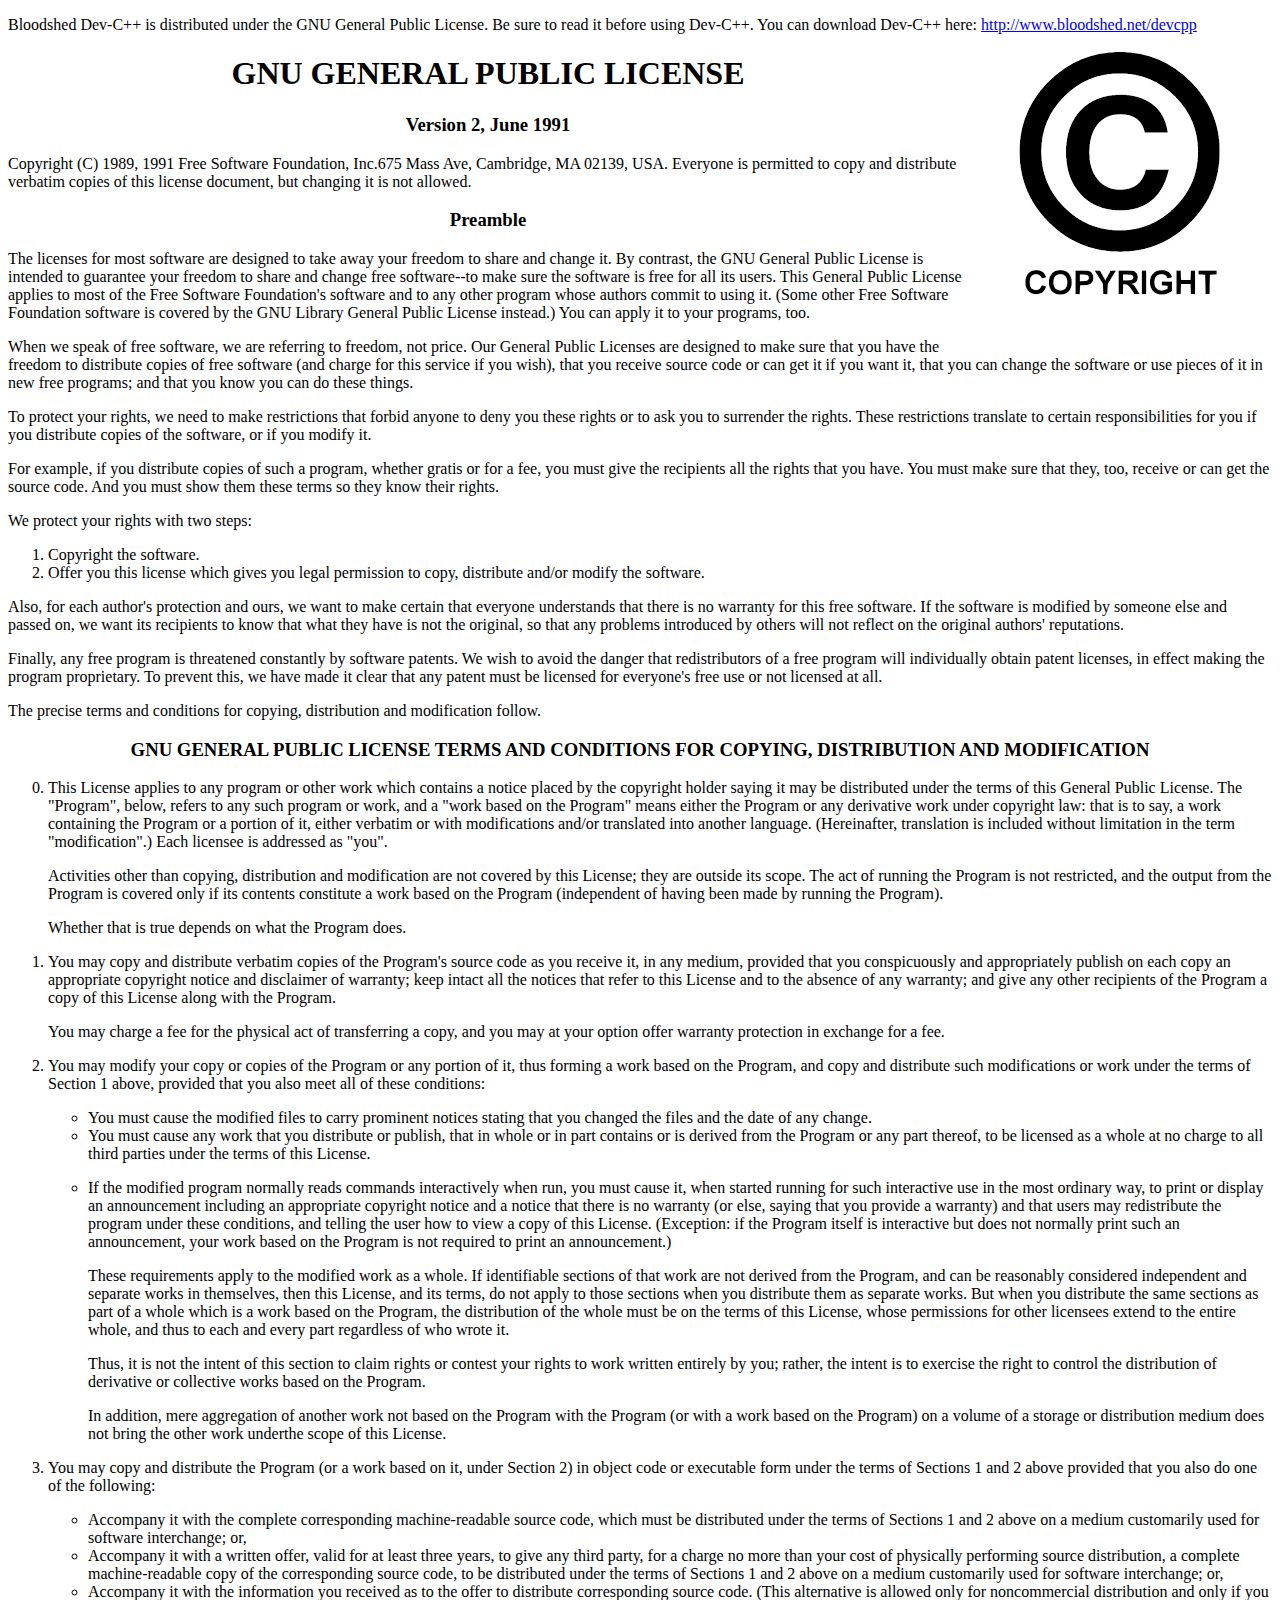
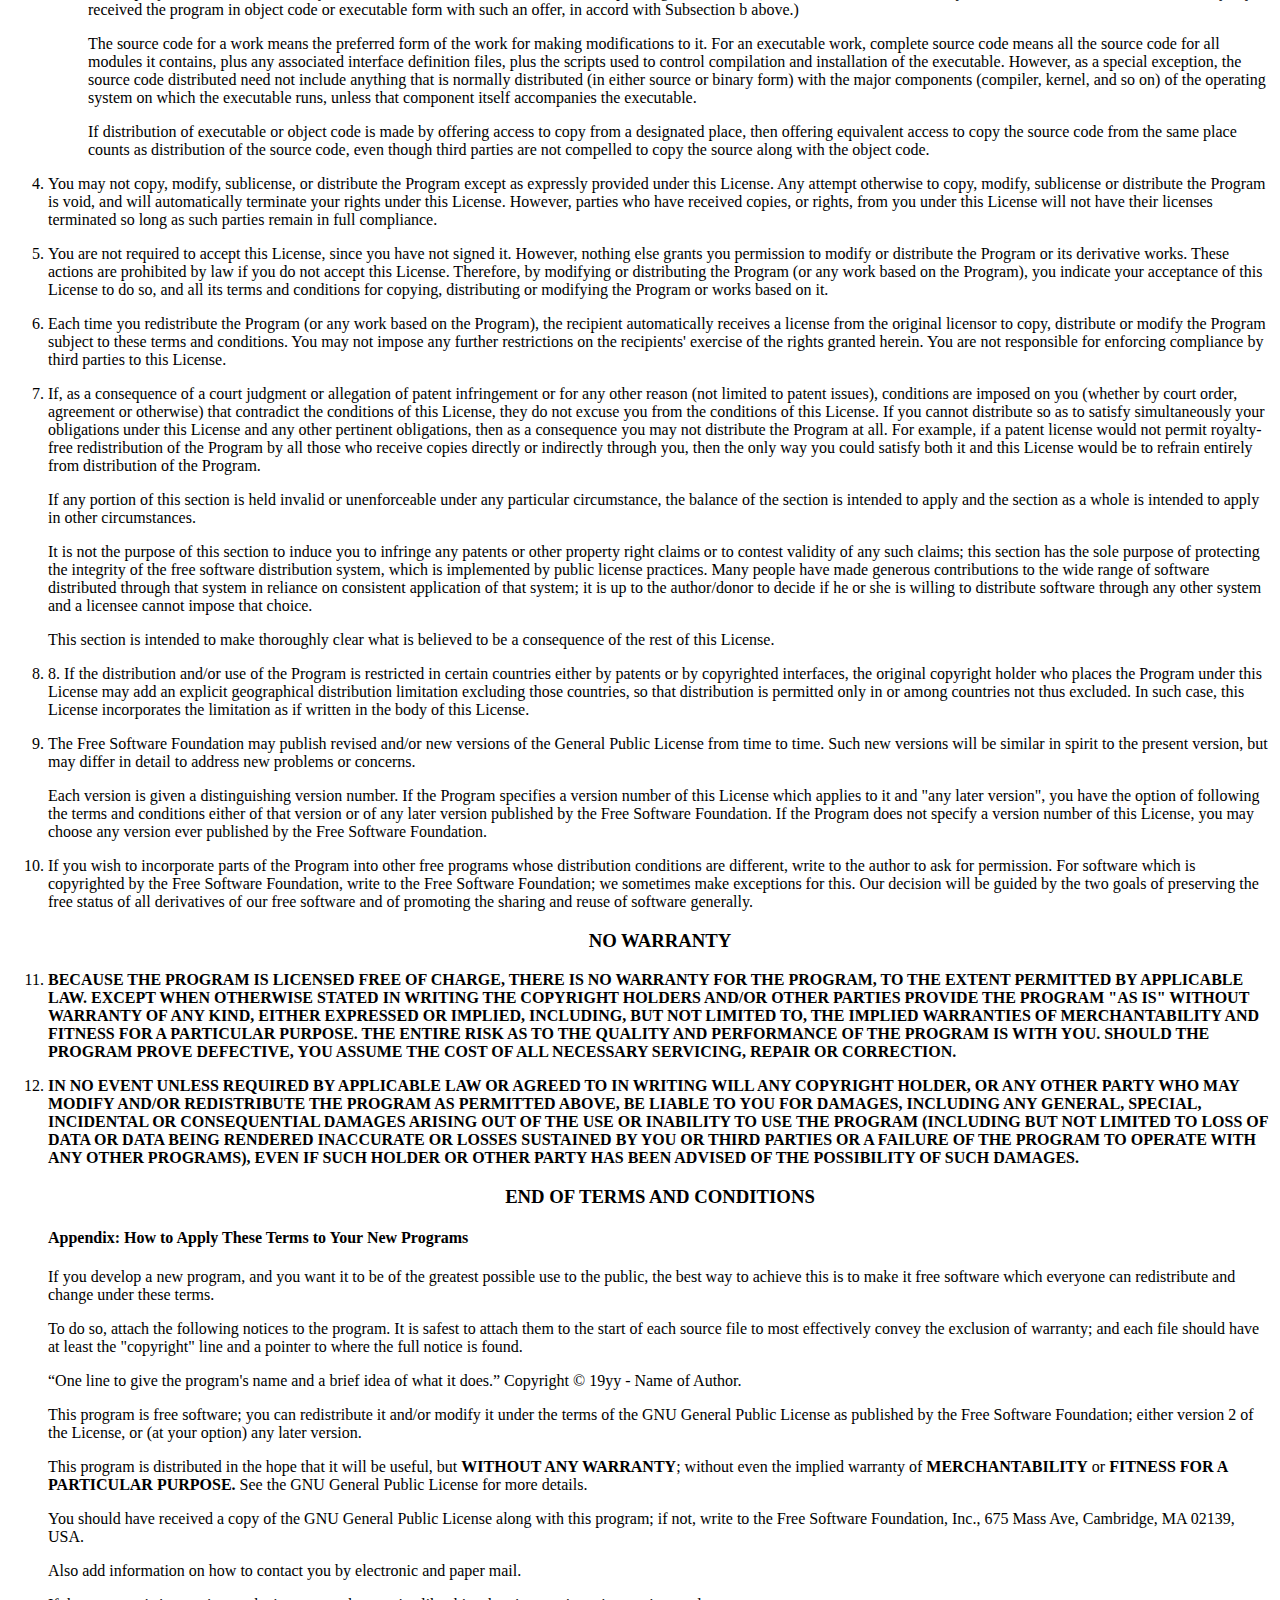
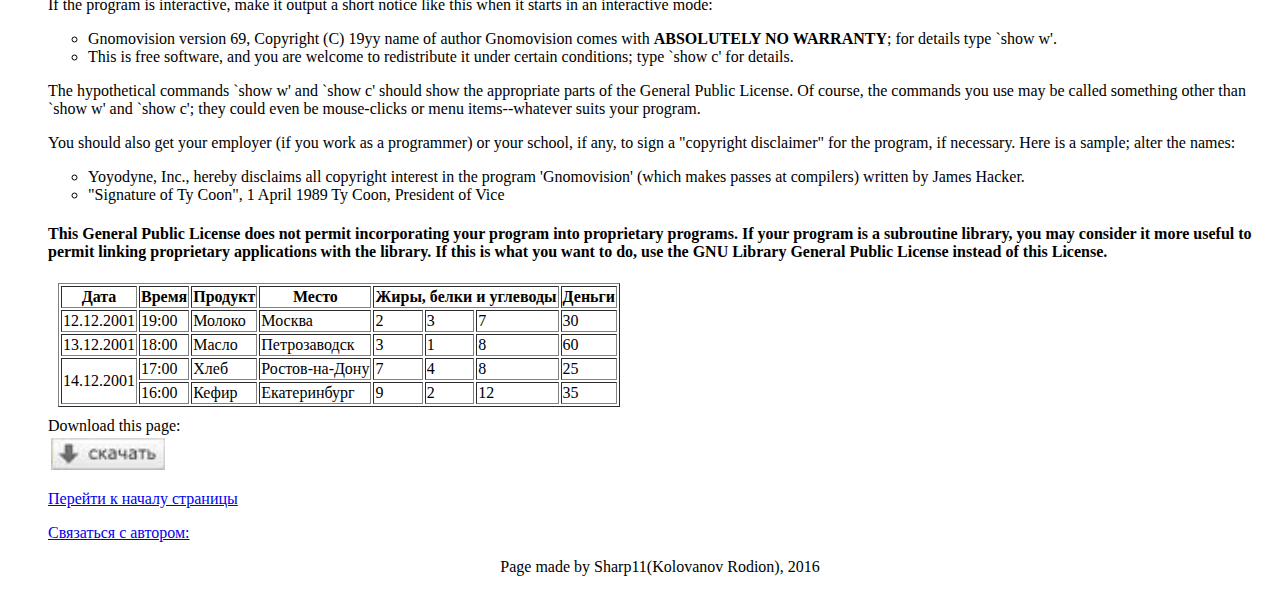
<file: lesson-0/index.html>
<!DOCTYPE html>
<html>

	<head>
		<title>Dev-C++ License</title>
		<meta charset="UTF-8"/> 
		<link href="style.css" rel="stylesheet" type="text/css"/>
		<script type="text/javascript" src="jquery-3.1.0.min.js"></script>
		<script type="text/javascript" src="script.js"></script>
	</head>

	<body>
	
	<p id="header1">Bloodshed Dev-C++ is distributed under the GNU General Public License. Be sure to read it before using Dev-C++. You can download Dev-C++ here: <a href="http://www.bloodshed.net/devcpp" target="_blank" title="Скачать Dev-C++">http://www.bloodshed.net/devcpp</a></p>
	<img src="images/copyright.png" height="247" widht="207" alt="Copyright" title="Copyright" align="right" id="img1"/>
	<h1 align="center">GNU GENERAL PUBLIC LICENSE</h1>
	
	<h3 align="center">Version 2, June 1991</h3>

    <p>Copyright (C) 1989, 1991 Free Software Foundation, Inc.675 Mass Ave, Cambridge, MA 02139, USA.
	Everyone is permitted to copy and distribute verbatim copies
	of this license document, but changing it is not allowed.</p>

                            <h3 align="center">Preamble</h3>

	<p>The licenses for most software are designed to take away your
	freedom to share and change it.  By contrast, the GNU General Public
	License is intended to guarantee your freedom to share and change free
	software--to make sure the software is free for all its users.  This
	General Public License applies to most of the Free Software
	Foundation's software and to any other program whose authors commit to
	using it.  (Some other Free Software Foundation software is covered by
	the GNU Library General Public License instead.)  You can apply it to
	your programs, too.</p>

	<p>When we speak of free software, we are referring to freedom, not
	price.  Our General Public Licenses are designed to make sure that you
	have the freedom to distribute copies of free software (and charge for
	this service if you wish), that you receive source code or can get it
	if you want it, that you can change the software or use pieces of it
	in new free programs; and that you know you can do these things.</p>

	<p>To protect your rights, we need to make restrictions that forbid
	anyone to deny you these rights or to ask you to surrender the rights.
	These restrictions translate to certain responsibilities for you if you
	distribute copies of the software, or if you modify it.</p>

	<p>For example, if you distribute copies of such a program, whether
	gratis or for a fee, you must give the recipients all the rights that
	you have.  You must make sure that they, too, receive or can get the
	source code.  And you must show them these terms so they know their
	rights.<p/>

	<p>We protect your rights with two steps:</p>
	<ol>
	<li>Copyright the software.</li>
	<li>Offer you this license which gives you legal permission to copy, distribute and/or modify the software.</li>
	</ol>
	
	<p>Also, for each author's protection and ours, we want to make certain
	that everyone understands that there is no warranty for this free
	software.  If the software is modified by someone else and passed on, we
	want its recipients to know that what they have is not the original, so
	that any problems introduced by others will not reflect on the original
	authors' reputations.</p>
	
	<p>Finally, any free program is threatened constantly by software
	patents.  We wish to avoid the danger that redistributors of a free
	program will individually obtain patent licenses, in effect making the
	program proprietary.  To prevent this, we have made it clear that any
	patent must be licensed for everyone's free use or not licensed at all.</p>

	<p>The precise terms and conditions for copying, distribution and
	modification follow.<p/>

                    <h3 align="center">GNU GENERAL PUBLIC LICENSE TERMS AND CONDITIONS FOR COPYING, DISTRIBUTION AND MODIFICATION</h3>
	<ol start="0">
	<li><p>This License applies to any program or other work which contains
	a notice placed by the copyright holder saying it may be distributed
	under the terms of this General Public License.  The "Program", below,
	refers to any such program or work, and a "work based on the Program"
	means either the Program or any derivative work under copyright law:
	that is to say, a work containing the Program or a portion of it,
	either verbatim or with modifications and/or translated into another
	language.  (Hereinafter, translation is included without limitation in
	the term "modification".)  Each licensee is addressed as "you".</p>

	<p>Activities other than copying, distribution and modification are not
	covered by this License; they are outside its scope.  The act of
	running the Program is not restricted, and the output from the Program
	is covered only if its contents constitute a work based on the
	Program (independent of having been made by running the Program).</p>

	<p>Whether that is true depends on what the Program does.</p></li>

	<li><p>You may copy and distribute verbatim copies of the Program's
	source code as you receive it, in any medium, provided that you
	conspicuously and appropriately publish on each copy an appropriate
	copyright notice and disclaimer of warranty; keep intact all the
	notices that refer to this License and to the absence of any warranty;
	and give any other recipients of the Program a copy of this License
	along with the Program.</p>

	<p>You may charge a fee for the physical act of transferring a copy, and
	you may at your option offer warranty protection in exchange for a fee.</p></li>

	<li><p>You may modify your copy or copies of the Program or any portion
	of it, thus forming a work based on the Program, and copy and
	distribute such modifications or work under the terms of Section 1
	above, provided that you also meet all of these conditions:</p>
	<ul>
    <li>You must cause the modified files to carry prominent notices
			stating that you changed the files and the date of any change.</li>
    <li>You must cause any work that you distribute or publish, that in
    whole or in part contains or is derived from the Program or any
    part thereof, to be licensed as a whole at no charge to all third
    parties under the terms of this License.</li>
    <li><p>If the modified program normally reads commands interactively
    when run, you must cause it, when started running for such
    interactive use in the most ordinary way, to print or display an
    announcement including an appropriate copyright notice and a
    notice that there is no warranty (or else, saying that you provide
    a warranty) and that users may redistribute the program under
    these conditions, and telling the user how to view a copy of this
    License.  (Exception: if the Program itself is interactive but
    does not normally print such an announcement, your work based on
    the Program is not required to print an announcement.)</p>

	<p>These requirements apply to the modified work as a whole.  If
	identifiable sections of that work are not derived from the Program,
	and can be reasonably considered independent and separate works in
	themselves, then this License, and its terms, do not apply to those
	sections when you distribute them as separate works.  But when you
	distribute the same sections as part of a whole which is a work based
	on the Program, the distribution of the whole must be on the terms of
	this License, whose permissions for other licensees extend to the
	entire whole, and thus to each and every part regardless of who wrote it.</p>

	<p>Thus, it is not the intent of this section to claim rights or contest
	your rights to work written entirely by you; rather, the intent is to
	exercise the right to control the distribution of derivative or
	collective works based on the Program.</p>

	<p>In addition, mere aggregation of another work not based on the Program
	with the Program (or with a work based on the Program) on a volume of
	a storage or distribution medium does not bring the other work underthe scope of this License.</p></li>
</ul>
	<li><p>You may copy and distribute the Program (or a work based on it,
	under Section 2) in object code or executable form under the terms of
	Sections 1 and 2 above provided that you also do one of the following:</p>
<ul>
    <li>Accompany it with the complete corresponding machine-readable
    source code, which must be distributed under the terms of Sections
    1 and 2 above on a medium customarily used for software interchange; or,</li>

    <li>Accompany it with a written offer, valid for at least three
    years, to give any third party, for a charge no more than your
    cost of physically performing source distribution, a complete
    machine-readable copy of the corresponding source code, to be
    distributed under the terms of Sections 1 and 2 above on a medium
    customarily used for software interchange; or,</li>

    <li>Accompany it with the information you received as to the offer
    to distribute corresponding source code.  (This alternative is
    allowed only for noncommercial distribution and only if you
    received the program in object code or executable form with such
    an offer, in accord with Subsection b above.)</li>
	
	<p>The source code for a work means the preferred form of the work for
	making modifications to it.  For an executable work, complete source
	code means all the source code for all modules it contains, plus any
	associated interface definition files, plus the scripts used to
	control compilation and installation of the executable.  However, as a
	special exception, the source code distributed need not include
	anything that is normally distributed (in either source or binary
	form) with the major components (compiler, kernel, and so on) of the
	operating system on which the executable runs, unless that component
	itself accompanies the executable.</p>

	<p>If distribution of executable or object code is made by offering
	access to copy from a designated place, then offering equivalent
	access to copy the source code from the same place counts as
	distribution of the source code, even though third parties are not
	compelled to copy the source along with the object code.</p></li>
	</ul>
	
	<li><p>You may not copy, modify, sublicense, or distribute the Program
	except as expressly provided under this License.  Any attempt
	otherwise to copy, modify, sublicense or distribute the Program is
	void, and will automatically terminate your rights under this License.
	However, parties who have received copies, or rights, from you under
	this License will not have their licenses terminated so long as such
	parties remain in full compliance.</p></li>

	<li><p>You are not required to accept this License, since you have not
	signed it.  However, nothing else grants you permission to modify or
	distribute the Program or its derivative works.  These actions are
	prohibited by law if you do not accept this License.  Therefore, by
	modifying or distributing the Program (or any work based on the
	Program), you indicate your acceptance of this License to do so, and
	all its terms and conditions for copying, distributing or modifying
	the Program or works based on it.</p></li>

	<li><p>Each time you redistribute the Program (or any work based on the
	Program), the recipient automatically receives a license from the
	original licensor to copy, distribute or modify the Program subject to
	these terms and conditions.  You may not impose any further
	restrictions on the recipients' exercise of the rights granted herein.
	You are not responsible for enforcing compliance by third parties to
	this License.</p></li>

	<li><p>If, as a consequence of a court judgment or allegation of patent
	infringement or for any other reason (not limited to patent issues),
	conditions are imposed on you (whether by court order, agreement or
	otherwise) that contradict the conditions of this License, they do not
	excuse you from the conditions of this License.  If you cannot
	distribute so as to satisfy simultaneously your obligations under this
	License and any other pertinent obligations, then as a consequence you
	may not distribute the Program at all.  For example, if a patent
	license would not permit royalty-free redistribution of the Program by
	all those who receive copies directly or indirectly through you, then
	the only way you could satisfy both it and this License would be to
	refrain entirely from distribution of the Program.</p>

	<p>If any portion of this section is held invalid or unenforceable under
	any particular circumstance, the balance of the section is intended to
	apply and the section as a whole is intended to apply in other
	circumstances.</p>

	<p>It is not the purpose of this section to induce you to infringe any
	patents or other property right claims or to contest validity of any
	such claims; this section has the sole purpose of protecting the
	integrity of the free software distribution system, which is
	implemented by public license practices.  Many people have made
	generous contributions to the wide range of software distributed
	through that system in reliance on consistent application of that
	system; it is up to the author/donor to decide if he or she is willing
	to distribute software through any other system and a licensee cannot
	impose that choice.</p>

	<p>This section is intended to make thoroughly clear what is believed to
	be a consequence of the rest of this License.</p></li>

	<li><p>8. If the distribution and/or use of the Program is restricted in
	certain countries either by patents or by copyrighted interfaces, the
	original copyright holder who places the Program under this License
	may add an explicit geographical distribution limitation excluding
	those countries, so that distribution is permitted only in or among
	countries not thus excluded.  In such case, this License incorporates
	the limitation as if written in the body of this License.</p></li>

	<li><p>The Free Software Foundation may publish revised and/or new versions
	of the General Public License from time to time.  Such new versions will
	be similar in spirit to the present version, but may differ in detail to
	address new problems or concerns.</p>

	<p>Each version is given a distinguishing version number.  If the Program
	specifies a version number of this License which applies to it and "any
	later version", you have the option of following the terms and conditions
	either of that version or of any later version published by the Free
	Software Foundation.  If the Program does not specify a version number of
	this License, you may choose any version ever published by the Free Software
	Foundation.</p></li>

	<li><p>If you wish to incorporate parts of the Program into other free
	programs whose distribution conditions are different, write to the author
	to ask for permission.  For software which is copyrighted by the Free
	Software Foundation, write to the Free Software Foundation; we sometimes
	make exceptions for this.  Our decision will be guided by the two goals
	of preserving the free status of all derivatives of our free software and
	of promoting the sharing and reuse of software generally.</p></li>

	<h3 align="center">NO WARRANTY</h3>

<li><p><strong>BECAUSE THE PROGRAM IS LICENSED FREE OF CHARGE, THERE IS NO WARRANTY
FOR THE PROGRAM, TO THE EXTENT PERMITTED BY APPLICABLE LAW.  EXCEPT WHEN
OTHERWISE STATED IN WRITING THE COPYRIGHT HOLDERS AND/OR OTHER PARTIES
PROVIDE THE PROGRAM "AS IS" WITHOUT WARRANTY OF ANY KIND, EITHER EXPRESSED
OR IMPLIED, INCLUDING, BUT NOT LIMITED TO, THE IMPLIED WARRANTIES OF
MERCHANTABILITY AND FITNESS FOR A PARTICULAR PURPOSE.  THE ENTIRE RISK AS
TO THE QUALITY AND PERFORMANCE OF THE PROGRAM IS WITH YOU.  SHOULD THE
PROGRAM PROVE DEFECTIVE, YOU ASSUME THE COST OF ALL NECESSARY SERVICING,
REPAIR OR CORRECTION.</strong></p></li>

<li><p><strong>IN NO EVENT UNLESS REQUIRED BY APPLICABLE LAW OR AGREED TO IN WRITING
WILL ANY COPYRIGHT HOLDER, OR ANY OTHER PARTY WHO MAY MODIFY AND/OR
REDISTRIBUTE THE PROGRAM AS PERMITTED ABOVE, BE LIABLE TO YOU FOR DAMAGES,
INCLUDING ANY GENERAL, SPECIAL, INCIDENTAL OR CONSEQUENTIAL DAMAGES ARISING
OUT OF THE USE OR INABILITY TO USE THE PROGRAM (INCLUDING BUT NOT LIMITED
TO LOSS OF DATA OR DATA BEING RENDERED INACCURATE OR LOSSES SUSTAINED BY
YOU OR THIRD PARTIES OR A FAILURE OF THE PROGRAM TO OPERATE WITH ANY OTHER
PROGRAMS), EVEN IF SUCH HOLDER OR OTHER PARTY HAS BEEN ADVISED OF THE
POSSIBILITY OF SUCH DAMAGES.</strong></p></li>

	<h3 align="center">END OF TERMS AND CONDITIONS</h3>

    <h4>Appendix: How to Apply These Terms to Your New Programs</h4>

	<p>If you develop a new program, and you want it to be of the greatest
	possible use to the public, the best way to achieve this is to make it
	free software which everyone can redistribute and change under these terms.</p>

	<p>To do so, attach the following notices to the program.  It is safest
	to attach them to the start of each source file to most effectively
	convey the exclusion of warranty; and each file should have at least
	the "copyright" line and a pointer to where the full notice is found.</p>

    <q>One line to give the program's name and a brief idea of what it does.</q>
    Copyright © 19yy - Name of Author.

    <p>This program is free software; you can redistribute it and/or modify
    it under the terms of the GNU General Public License as published by
    the Free Software Foundation; either version 2 of the License, or
    (at your option) any later version.</p>

    <p>This program is distributed in the hope that it will be useful,
    but <strong>WITHOUT ANY WARRANTY</strong>; without even the implied warranty of
    <strong>MERCHANTABILITY</strong> or <strong>FITNESS FOR A PARTICULAR PURPOSE.</strong>  See the
    GNU General Public License for more details.</p>

    <p>You should have received a copy of the GNU General Public License
    along with this program; if not, write to the Free Software
    Foundation, Inc., 675 Mass Ave, Cambridge, MA 02139, USA.</p>

	<p>Also add information on how to contact you by electronic and paper mail.</p>

	<p>If the program is interactive, make it output a short notice like this
	when it starts in an interactive mode:</p>
	<ul>
    <li>Gnomovision version 69, Copyright (C) 19yy name of author
    Gnomovision comes with <strong>ABSOLUTELY NO WARRANTY</strong>; for details type `show w'.</li>
    <li>This is free software, and you are welcome to redistribute it
    under certain conditions; type `show c' for details.</li>
	</ul>
	<p>The hypothetical commands `show w' and `show c' should show the appropriate
	parts of the General Public License.  Of course, the commands you use may
	be called something other than `show w' and `show c'; they could even be
	mouse-clicks or menu items--whatever suits your program.</p>

	<p>You should also get your employer (if you work as a programmer) or your
	school, if any, to sign a "copyright disclaimer" for the program, if
	necessary.  Here is a sample; alter the names:</p>
	<ul>
	<li>Yoyodyne, Inc., hereby disclaims all copyright interest in the program
	'Gnomovision' (which makes passes at compilers) written by James Hacker.</li>

	<li>"Signature of Ty Coon", 1 April 1989
	Ty Coon, President of Vice</li>
</ul>
	<h4>This General Public License does not permit incorporating your program into
	proprietary programs.  If your program is a subroutine library, you may
	consider it more useful to permit linking proprietary applications with the
	library.  If this is what you want to do, use the GNU Library General
	Public License instead of this License.</h4>
	<table border="1" id="table1" >
	
		<tr><th>Дата</th><th>Время</th><th>Продукт</th><th>Место</th><th colspan="3">Жиры, белки и углеводы</th><th>Деньги</th></tr>
		<tr><td>12.12.2001</td><td>19:00</td><td>Молоко</td><td>Москва</td><td>2</td><td>3</td><td>7</td><td>30</td></tr>
		<tr><td>13.12.2001</td><td>18:00</td><td>Масло</td><td>Петрозаводск</td><td>3</td><td>1</td><td>8</td><td>60</td></tr>
		<tr><td rowspan="2">14.12.2001</td><td>17:00</td><td>Хлеб</td><td>Ростов-на-Дону</td><td>7</td><td>4</td><td>8</td><td>25</td></tr>
		<tr><td>16:00</td><td>Кефир</td><td>Екатеринбург</td><td>9</td><td>2</td><td>12</td><td>35</td></tr>
		
	</table>
	
	<text>Download this page:</text>
	<div>
		<a href="files/Site.zip"><img src="images/button.png" widht="9" height="32" id="button1"/></a>
	<div>
	<p><a href="#header1">Перейти к началу страницы</a></p>
	<p><a href="mailto:kolovan2001@mail.ru">Связаться с автором: </a></p>
	<p align="center">Page made by Sharp11(Kolovanov Rodion), 2016</p>
	</body>
	
</html>
</file>
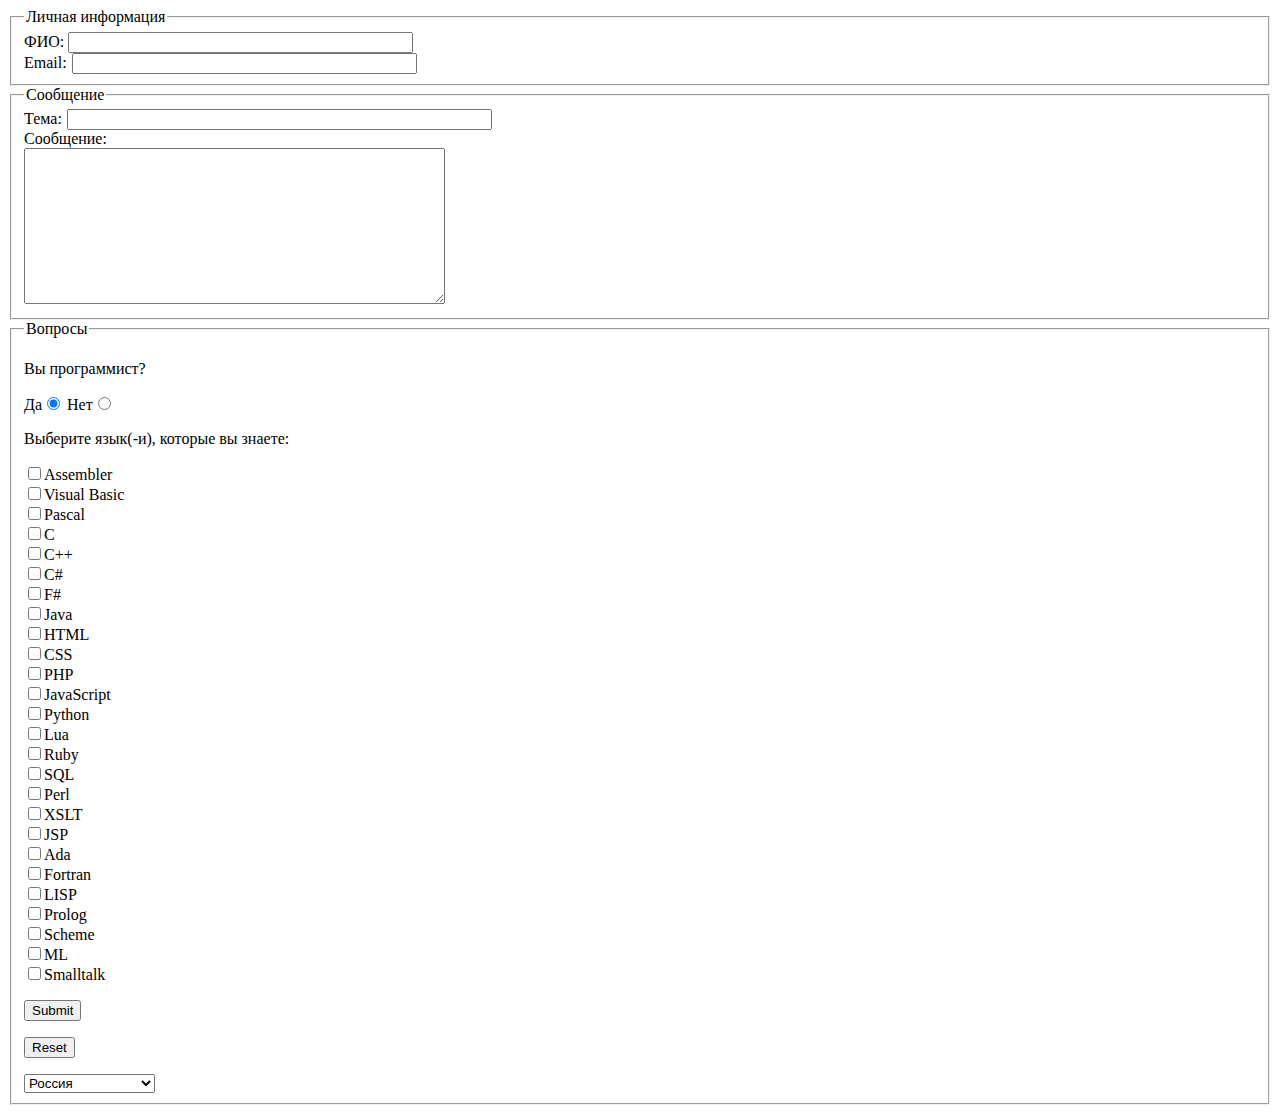
<file: lesson-0/form.html>
<!DOCTYPE html>
<html>

	<head>
		<title>FormData</title>
		<meta charset="UTF-8"/> 
		<link href="style2.css" rel="stylesheet" type="text/css"/>
	</head>

	<body>
		<form action="formdata.php" method="POST" name="Form1">
			<fieldset >
			<legend>Личная информация</legend>
			<text>ФИО:  </text><input type="text" size="40" maxlength="40"/><br/>
			<text id="tx1">Email: </text><input type="text" size="40" maxlength="40"/><br/>
			</fieldset>
			<fieldset>
			<legend>Сообщение</legend>
			<text  id="tx2">Тема: </text><input type="text" size="50"  maxlength="50"/><br/>
			<label>Сообщение: </label><br/>
			<textarea cols="50" rows="10"></textarea>
			</fieldset>
			<fieldset>
			<legend>Вопросы</legend>
			<p>Вы программист?</p>
			<label>Да<input type="radio" value="yes" name="r1" checked/></label>
			<label>Нет<input type="radio" value="no" name="r1"/></label>
			<p>Выберите язык(-и), которые вы знаете:</p>
			<label><input type="checkbox" name="213" >Assembler</label><br/>
			<label><input type="checkbox" name="213" >Visual Basic</label><br/>
			<label><input type="checkbox" name="213" >Pascal</label><br/>
			<label><input type="checkbox" name="213" >C</label><br/>
			<label><input type="checkbox" name="213" >C++</label><br/>
			<label><input type="checkbox" name="213" >C#</label><br/>
			<label><input type="checkbox" name="213" >F#</label><br/>
			<label><input type="checkbox" name="213" >Java</label><br/>
			<label><input type="checkbox" name="213" >HTML</label><br/>
			<label><input type="checkbox" name="213" >CSS</label><br/>
			<label><input type="checkbox" name="213" >PHP</label><br/>
			<label><input type="checkbox" name="213" >JavaScript</label><br/>
			<label><input type="checkbox" name="213" >Python</label><br/>
			<label><input type="checkbox" name="213" >Lua</label><br/>
			<label><input type="checkbox" name="213" >Ruby</label><br/>
			<label><input type="checkbox" name="213" >SQL</label><br/>
			<label><input type="checkbox" name="213" >Perl</label><br/>
			<label><input type="checkbox" name="213" >XSLT</label><br/>
			<label><input type="checkbox" name="213" >JSP</label><br/>
			<label><input type="checkbox" name="213" >Ada</label><br/>
			<label><input type="checkbox" name="213" >Fortran</label><br/>
			<label><input type="checkbox" name="213" >LISP</label><br/>
			<label><input type="checkbox" name="213" >Prolog</label><br/>
			<label><input type="checkbox" name="213" >Scheme</label><br/>
			<label><input type="checkbox" name="213" >ML</label><br/>
			<label><input type="checkbox" name="213" >Smalltalk</label><br/>
			<p><input type="submit" name="s1"></p>
			<p><input type="reset" name="s1"></p>
			<select name="STRANA" >
				<option>Россия</option>
				<option>США</option>
				<option>Германия</option>
				<option>Испания</option>
				<option>Франция</option>
				<option>Канада</option>
				<option>Финляндия</option>
				<option>Турция</option>
				<option>Польша</option>
				<option>Англия</option>
				<option>Арбские эмираты</option>
				<option>Индия</option>
				<option>Китай</option>
				<option>Япония</option>
			</select>
			</fieldset>
			
		</form>
		
	</body>
	
</html>
</file>
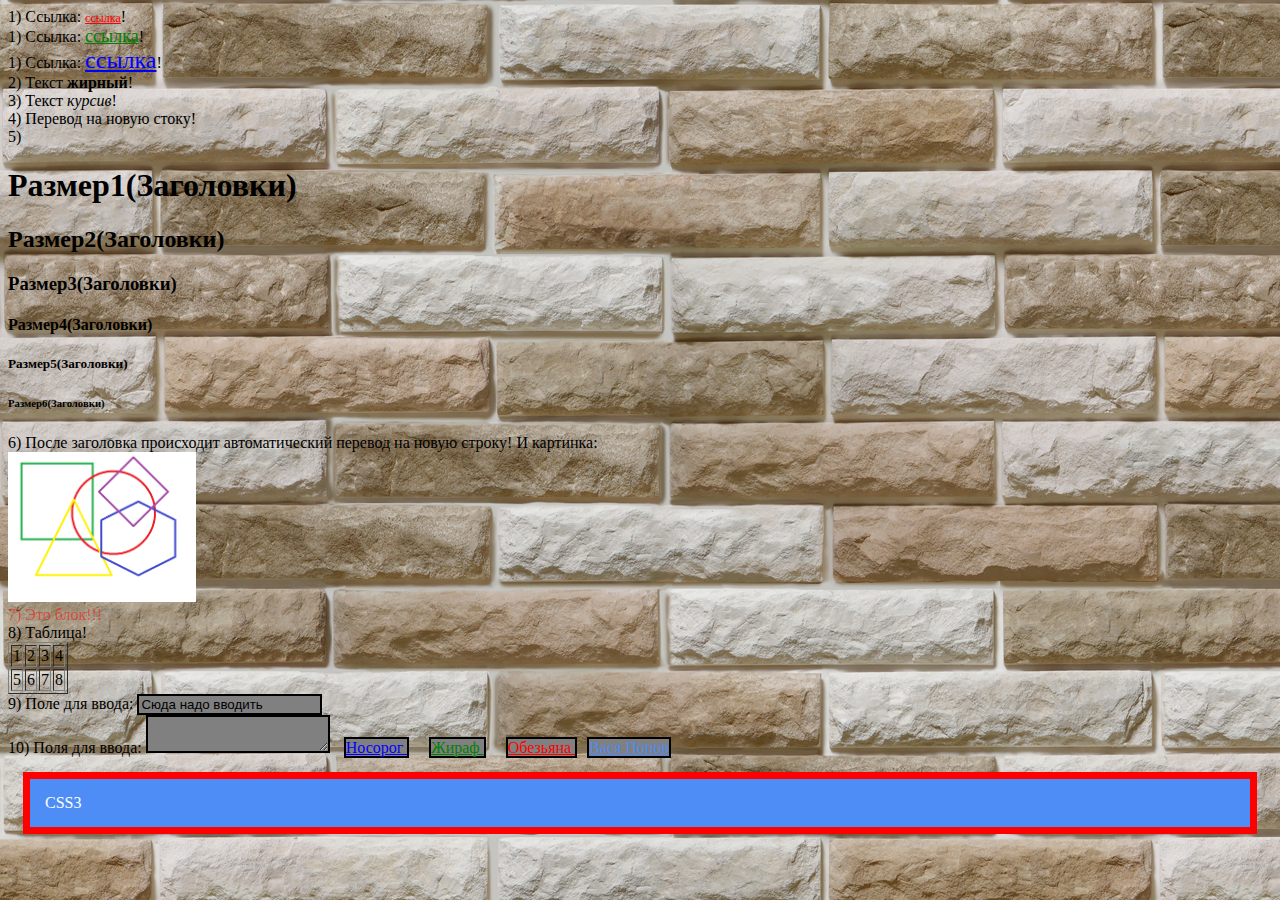
<file: lesson-1/main.html>
﻿<!DOCTYPE html>
<html>

	<head>
		<title>Изучение HTML</title>
		<meta charset="UTF-8"/> 
		<link href="style.css" rel="stylesheet" type="text/css"/>
	</head>

	<body>
		1) Ссылка: <a id="a1" href="http://www.google.com">ссылка</a>!<br/>
		1) Ссылка: <a id="a2" href="http://www.google.com">ссылка</a>!<br/>
		1) Ссылка: <a id="a3" href="http://www.google.com">ссылка</a>!<br/>
		2) Текст <strong>жирный</strong>!<br/>
		3) Текст <em>курсив</em>!<br/>
		4) Перевод на новую стоку!<br/>
		5) <br/>
		<h1>Размер1(Заголовки)</h1>
		<h2>Размер2(Заголовки)</h2>
		<h3>Размер3(Заголовки)</h3>
		<h4>Размер4(Заголовки)</h4>
		<h5>Размер5(Заголовки)</h5>
		<h6>Размер6(Заголовки)</h6>
		
		6) После заголовка происходит автоматический перевод на новую строку! И картинка: <br/> <img src="images/image.bmp" widht="150px" height="150px"/>
			<div> 7)  Это блок!!! </div>
		8) Таблица!
		<table border="1">
			<tr><td>1</td><td>2</td><td>3</td><td>4</td></tr>
			<tr><td>5</td><td>6</td><td>7</td><td>8</td></tr>
		</table> 
		9) Поле для ввода: <input value="Сюда надо вводить" id="tx"/><br/>
		10) Поля для ввода: <textarea id="tx"></textarea>
		<a href="#" class="Animal n">Носорог </a>
		<a href="#" class="Animal z">Жираф </a>
		<a href="#" class="Animal o">Обезьяна </a>
		<a href="#" class="Human v">Вася Попов </a>
		<br/>
		<div id="test">CSS3</div>
		
	</body>
	
</html>
</file>
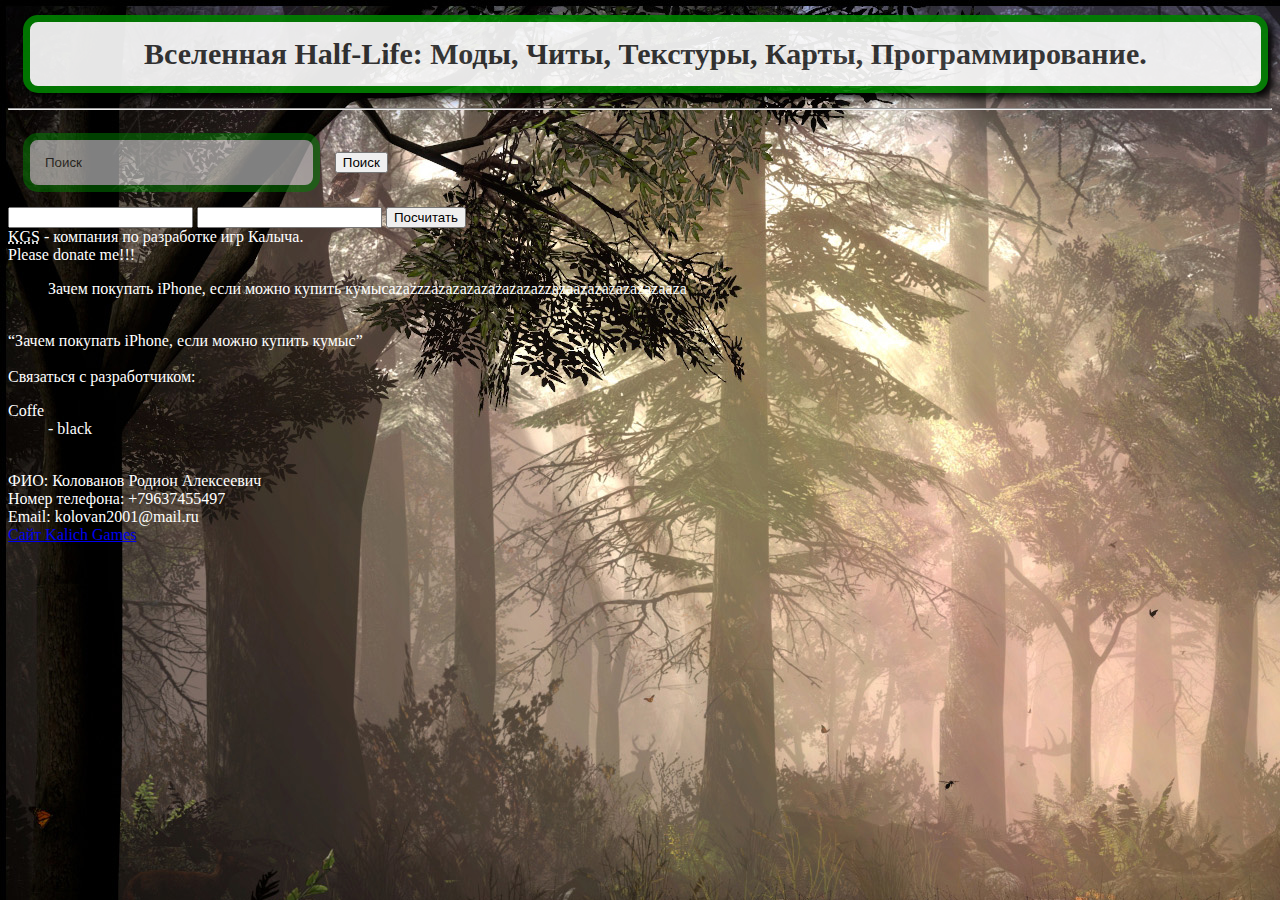
<file: lesson-js/main.html>
<!DOCTYPE html>
<html>

	<head>
		<title></title>
		<meta charset="UTF-8"/> 
		<link href="style.css" rel="stylesheet" type="text/css"/>
		<script type="text/javascript" src="jquery-3.1.0.min.js"></script>
		<script type="text/javascript" src="script.js"></script>
		<base target="_blank"/>
	</head>

	<body>
		<div id="test">Вселенная Half-Life: Моды, Читы, Текстуры, Карты, Программирование.</div> <hr/> <input value="Поиск" id="tx"/><button id="button2">Поиск</button> <br/>
		<input id="in1" type="number"/>
		<input id="in2" type="number"/>
		<button id="button1">Посчитать</button><br/>
		<abbr title="Kalich Games Studio" id="kgs">KGS</abbr><text id="p1"> - компания по разработке игр Калыча.</text><br/>
		<bdo dir="ltr" id="bdo">Please donate me!!!</bdo><br/>
		<blockquote id="citate1" title="By Калыч">
			Зачем покупать iPhone,
			если можно купить кумысazazzzazazazazazazazazzazaazazazazazazaaza
		</blockquote><br/>
		<q id="citate2" title="By Калыч">Зачем покупать iPhone, если можно купить кумыс</q>
		
		<br/><br/>
		<text id="t1">Связаться с разработчиком:</tetx><br/>
		
		<dl>
			<dt>Coffe</dt>
			<dd>- black</dd>
		</dl>
		<adress title="Связаться с разработчиком"id="adress"><br/>
			ФИО: Колованов Родион Алексеевич<br/>
			Номер телефона: +79637455497<br/>
			Email: kolovan2001@mail.ru<br/>
		</adress>
	</body>
	
</html>
</file>
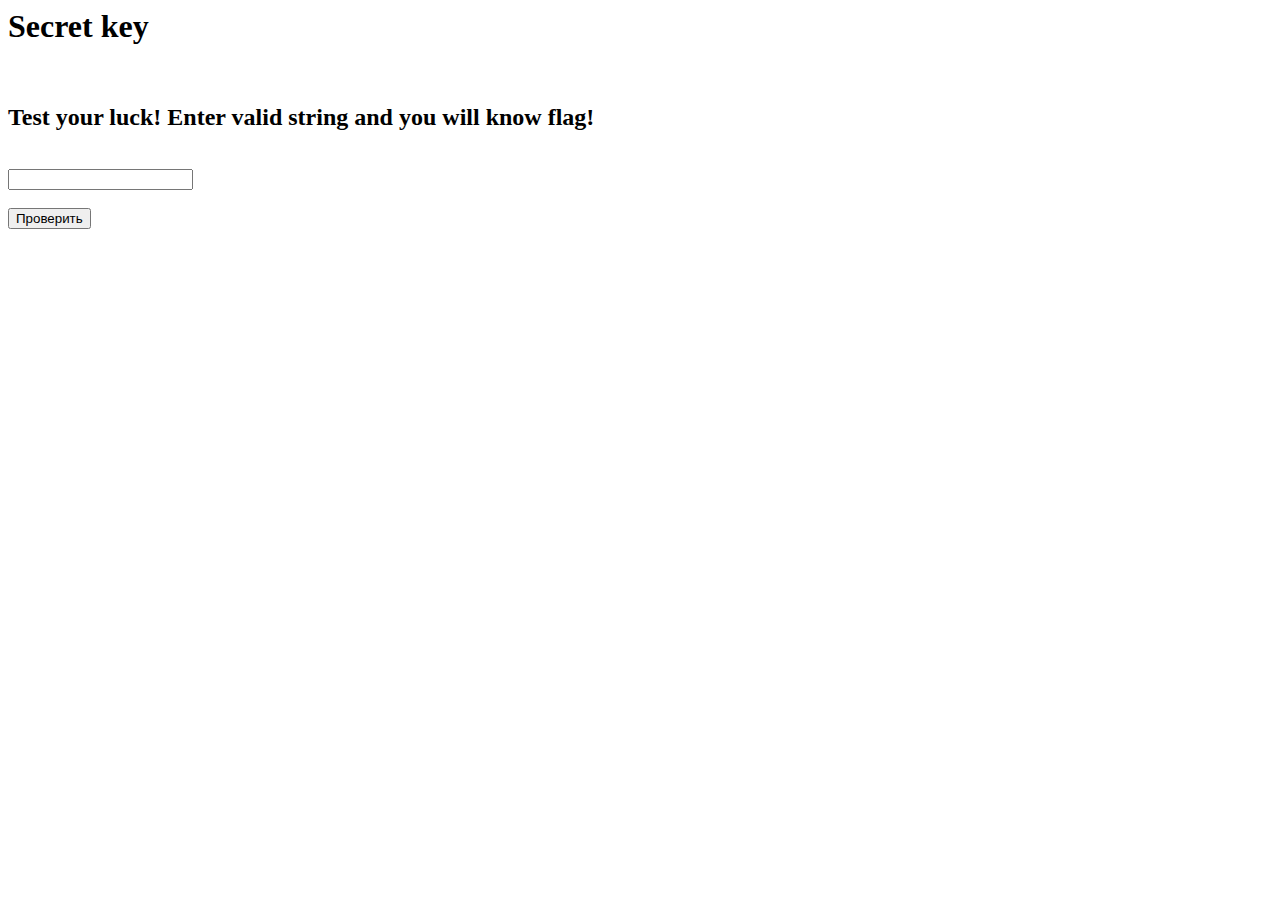
<file: need-flag-ctf.ru/www/Task.html>
<html>
	<head>
		<title>JSMachine</title>
		<meta charset="UTF-8">
		<script type='text/javascript' src='Machine.js'></script>
	</head>
	<body>
		<h1>Secret key</h1><br/>
		<h2>Test your luck! Enter valid string and you will know flag!</h2><br/>
		<input type='text'></input><br/>
		<br/>
		<input type='button' onclick="check()" value='Проверить'></button>
	</body>
</html>
</file>
<file: lesson-0/style.css>
#img1{
	padding-left:50px;
	padding-bottom:50px;
	padding-right:50px;
}

#button1{
	padding-left:3px;
	padding-top:3px;
}

#table1{
	margin:10px;
}
</file>
<file: lesson-0/style2.css>
#tx1{
	padding-right:1px;
}

#tx2{
	padding-right:1px;
}
</file>
<file: lesson-1/style.css>
#a1{
	color:red;
	font-size:12px;
}

#a2{
	color:green;
	font-size:18px;
}

#a3{
	color:blue;
	font-size:24px;
}

div{
	color:rgba(255,0,0,0.5);
}

.Animal{
	color:#FFCE45;
	background-color:grey;
	border: 2px solid black;
	margin:10px;
}

.Human{
	color:#4C8BF5;
	background-color:grey;
	border: 2px solid black;
}

.o{
	color:red;
}

.z{
	color:green;
}

.n{
	color:blue;
}

#tx{
	background-color:grey;
	border: 2px solid black;
}

.Animal:hover{
	border: 10px solid black;
}

#test{
	background-color:#4E8DF5;
	color:#ffffff;
	padding:15px;
	margin:15px;
	border:7px solid red;
}
body{
	background-image: url(images/123.jpg);
}
</file>
<file: lesson-js/style.css>
body{
	background-image: url(images/123.jpg);
}

#test{
	transform: rotate(0deg);
	background-color:#fff;
	color:#333;
	padding:15px;
	margin:15px;
	border: 7px solid green;
	border-radius:15px;
	opacity: 0.9;
	width:95%;
	text-align:  center;
	font-size: 30px;
	font-weight:800;
	box-shadow: 5px 5px 7px #000000;
	}

#tx{
	transform: rotate(0deg);
	transition:1.0s all;
	background-color:#fff;
	color:#333;
	padding:15px;
	margin:15px;
	border: 7px solid green;
	border-radius:15px;
	opacity: 0.5;
	width:20%;
}

#tx:hover{
	opacity:1;
	box-shadow: 5px 5px 7px #000000;
	transform: rotate(1deg) scale(1.1);
}

#kgs{
	color: white;
}

#p1{
	color: white;
}

#adress{
	color: white;
}

#t1{
	color: white;
}

#bdo{
	color: white;
}

#citate1{
	color: white;
}

#citate2{
	color: white;
}
</file>
